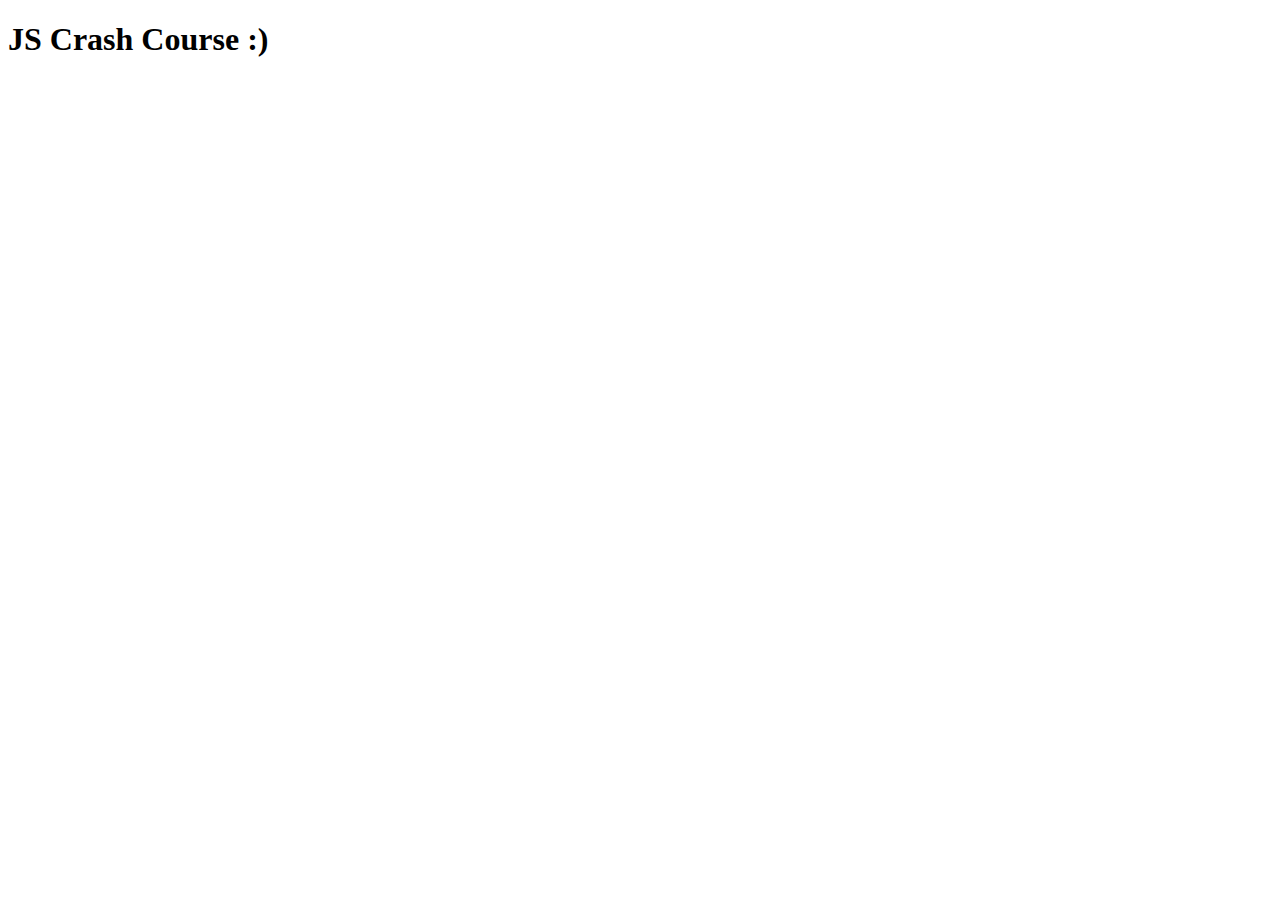
<file: Website/JS Crash Course/index.html>
<!DOCTYPE html>
<html lang="en">
<head>
    <meta charset="UTF-8">
    <meta name="viewport" content="width=device-width, initial-scale=1.0">
    <meta http-equiv="X-UA-Compatible" content="ie=edge">
    <title>JS Crash Course</title>
</head>
<body>
    <header>
        <h1>JS Crash Course :)</h1>
    </header>

    <script src="main.js">
       
    </script>
</body>
</html>
</file>
